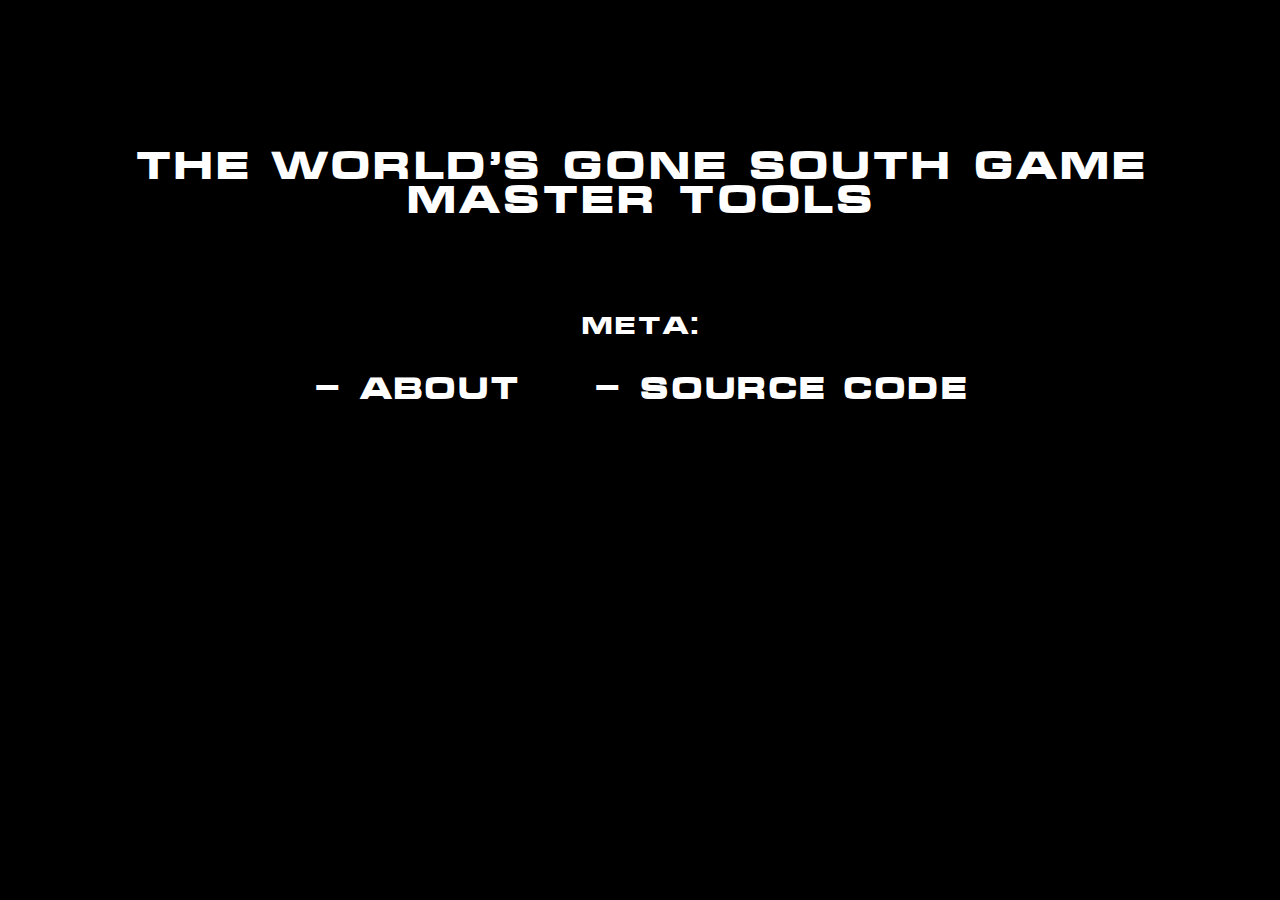
<file: index.html>
<!DOCTYPE html>
<html>
    <head>
        <title>TWGS Game Master Tools</title>

        <meta charset="utf-8" />

        <link rel="stylesheet" type="text/css" href="index.css" />
    </head>
    <body>
        <h1>THE WORLD'S GONE SOUTH GAME MASTER TOOLS</h1>
        
        <h2>META:</h2>
        <a href="about.html"><button>- ABOUT</button></a>
        <a href="https://github.com/Vetpetmon-Labs/TWGS-GM-tools"><button>- SOURCE CODE</button></a>
        
        <!--<div id="background-img">
            <img src="imgs/index/TWGS%20logo-tansparent.png"/>
        </div>-->
    </body>
</html>
</file>
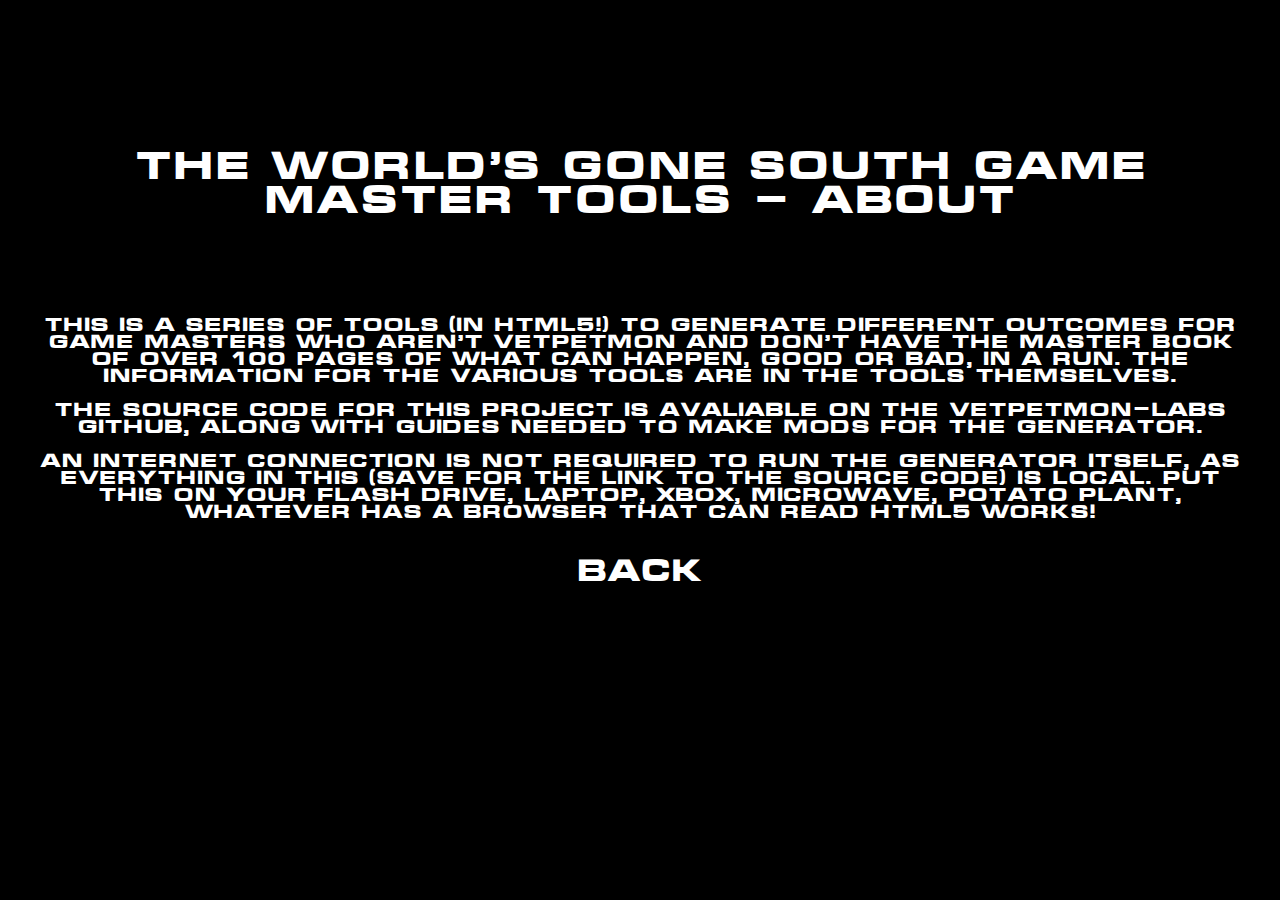
<file: about.html>
<!DOCTYPE html>
<html>
    <head>
        <title>TWGS Game Master Tools - About</title>

        <meta charset="utf-8" />

        <link rel="stylesheet" type="text/css" href="index.css" />
    </head>
    <body>
        <h1>THE WORLD'S GONE SOUTH GAME MASTER TOOLS - ABOUT</h1>
        
        <h3>THIS IS A SERIES OF TOOLS (IN HTML5!) TO GENERATE DIFFERENT OUTCOMES FOR GAME MASTERS WHO AREN'T VETPETMON AND DON'T HAVE THE MASTER BOOK OF OVER 100 PAGES OF WHAT CAN HAPPEN, GOOD OR BAD, IN A RUN. THE INFORMATION FOR THE VARIOUS TOOLS ARE IN THE TOOLS THEMSELVES.<br><br>THE SOURCE CODE FOR THIS PROJECT IS AVALIABLE ON THE VETPETMON-LABS GITHUB, ALONG WITH GUIDES NEEDED TO MAKE MODS FOR THE GENERATOR.<br><br>AN INTERNET CONNECTION IS NOT REQUIRED TO RUN THE GENERATOR ITSELF, AS EVERYTHING IN THIS (SAVE FOR THE LINK TO THE SOURCE CODE) IS LOCAL. PUT THIS ON YOUR FLASH DRIVE, LAPTOP, XBOX, MICROWAVE, POTATO PLANT, WHATEVER HAS A BROWSER THAT CAN READ HTML5 WORKS!</h3>
        
        <a href="index.html"><button>BACK</button></a>
    </body>
</html>
</file>
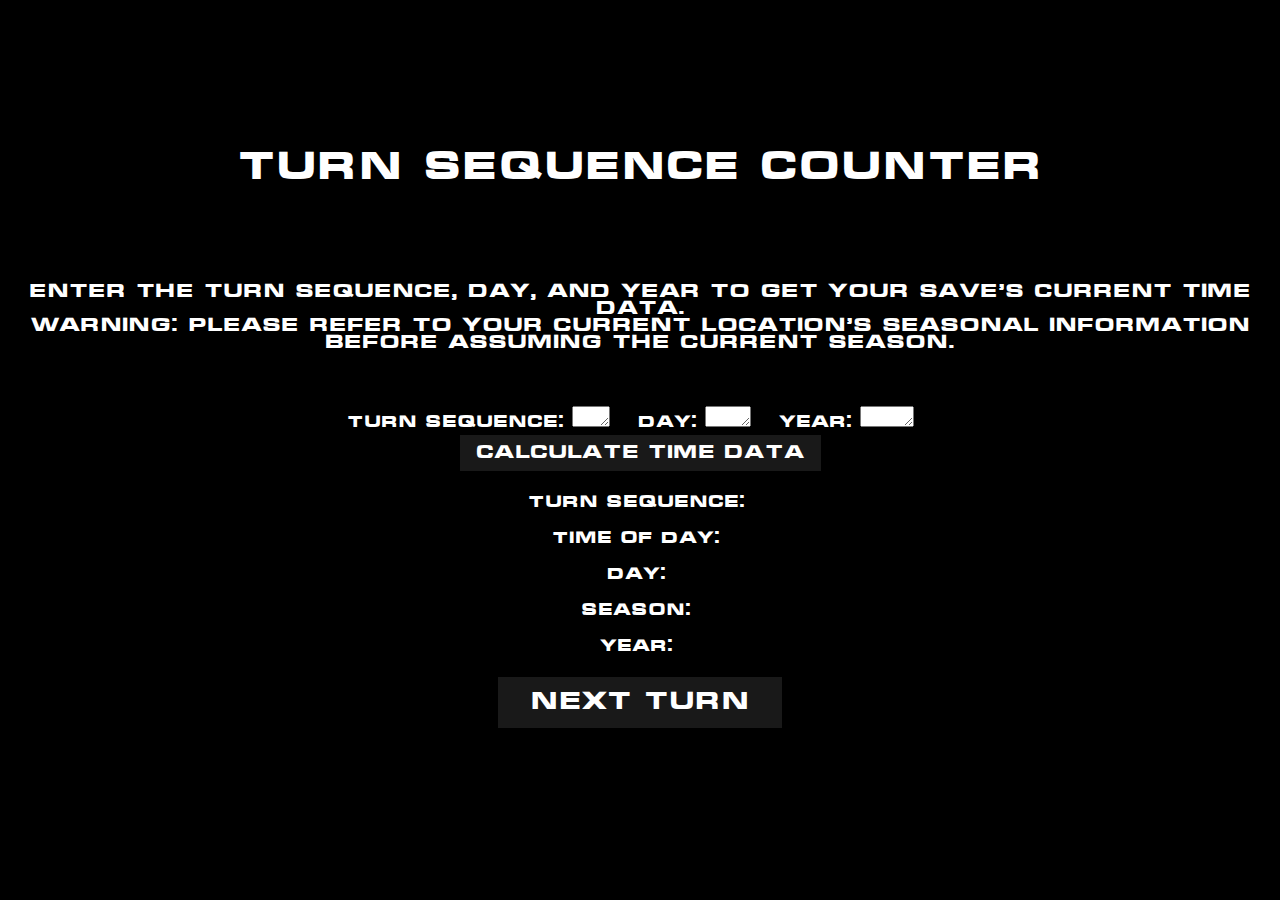
<file: turnscounter.html>
<!DOCTYPE html>
<html>
    <head>
        <title>TWGS Game Master Tools</title>

        <meta charset="utf-8" />
        
        <script type="text/javascript" src="js/turncounter.js"></script>

        <link rel="stylesheet" type="text/css" href="index.css" />
    </head>
    <body>
        <h1>TURN SEQUENCE COUNTER</h1>
        <h3>ENTER THE TURN SEQUENCE, DAY, AND YEAR TO GET YOUR SAVE'S CURRENT TIME DATA.<br> WARNING: PLEASE REFER TO YOUR CURRENT LOCATION'S SEASONAL INFORMATION BEFORE ASSUMING THE CURRENT SEASON.</h3>
        <br><br>
        <form>
        <span>TURN SEQUENCE: </span><textarea rows="1" cols="2" id="turninp"></textarea> <span> | </span>
        <span>DAY: </span><textarea rows="1" cols="3" id="dayinp"></textarea> <span> | </span>
        <span>YEAR: </span><textarea rows="1" cols="4" id="yearinp"></textarea> <span> | </span>
        </form>
		<button id="calculate" onclick="calculate()">CALCULATE TIME DATA</button>
        <br><br>
        <span>TURN SEQUENCE:</span><span id="turnsequence"></span><br><br>
        <span>TIME OF DAY:</span><span id="timeofday"></span><br><br>
        <span>DAY:</span><span id="day"></span><br><br>
        <span>SEASON:</span><span id="season"></span><br><br>
        <span>YEAR:</span><span id="year"></span><br><br>
        <button id="nextturn" onclick="nextTurn()">NEXT TURN</button>
		<h3 id="debug"></h3>
    </body>
</html>
</file>
<file: index.css>
@font-face {
    font-family: "Microgramma";
    src: url(microgramma-bold.ttf) format("truetype");
}

body {
    background-color: #000000;
    margin: auto;
    text-align: center;
    padding-left: 2vw;
    padding-right: 2vw;
}

h1, h2, h3, h4, h5, h6, button, span {
    font-family: "Microgramma";
    color: #FFFFFF;
}

h1 {
    padding-top: 14vh;
    padding-bottom: 8vh;
    font-size: 38px;
}

button {
    background-color: #000000;
    border: none;
    padding: 15px 32px;
    text-align: center;
    text-decoration: none;
    display: inline-block;
    font-size: 30px;
    margin: 4px 2px;
    cursor: pointer;
}

#nextturn {
    background-color: #191919;
    border: none;
    padding: 15px 32px;
    text-align: center;
    text-decoration: none;
    display: inline-block;
    font-size: 24px;
    margin: 4px 2px;
    cursor: pointer;
}

#turnsequence, #timeofday, #day, #season, #year {
    margin-left: 0.8vh;
}

#calculate {
    font-family: "Microgramma";
    color: #FFFFFF;
    background-color: #191919;
    border: none;
    padding: 10px 16px;
    text-align: center;
    text-decoration: none;
    display: inline-block;
    font-size: 18px;
    margin: 4px 2px;
    cursor: pointer;
}

#background-img img {
    height: 10vw;
    width: 100%;
}
</file>
